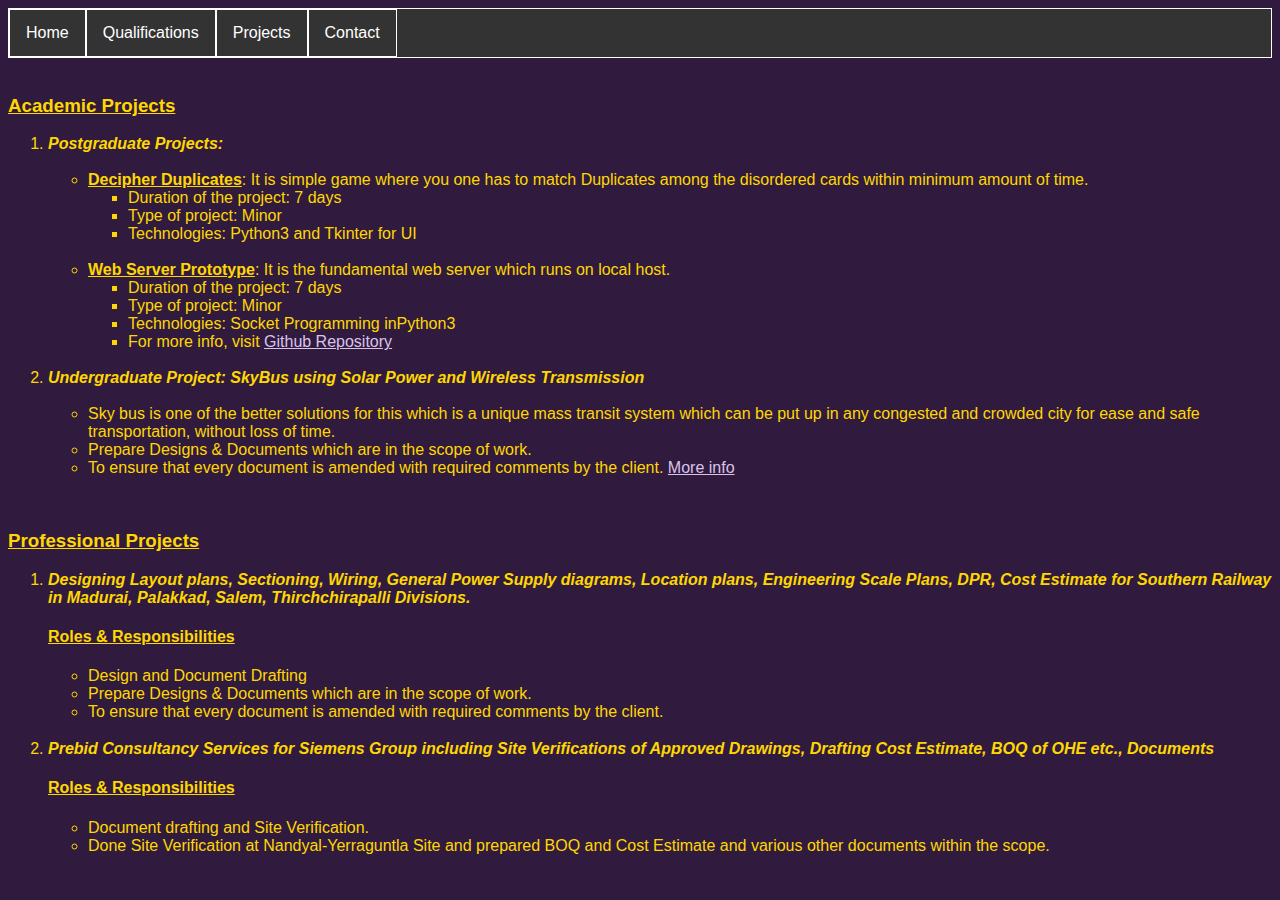
<file: projects.html>
<!DOCTYPE html>
<html>
    <head>
        <meta charset="UTF-8">
        <meta name="viewport" content="width=device-width, initial-scale=1.0">
        <title>Work Experience</title>
        <!-- <link rel="stylesheet" href="achievements.css"> -->
        
        <link rel="shortcut icon" href="https://www.flaticon.com/svg/vstatic/svg/2541/2541984.svg?token=exp=1617644749~hmac=c83e72f0d1b3f768468525e9396d34fc">
        <link rel="stylesheet" href="projects.css">
    </head>
    <body>
        <ul class = "navigation">
            <li><a href="index.html">Home</a></li> 
            <li><a href="qualifications.html">Qualifications</a> </li>
            <li><a href="projects.html">Projects</a></li> 
            <li><a href="contactInfo.html">Contact</a></li>
        </ul>
        <br>
        <h3>Academic Projects</h3>
        <ol>
            <li><strong><i>Postgraduate Projects:</i></strong></li>
               <ul>
                   <br>
                <li><strong><u>Decipher Duplicates</strong></u>: It is simple game where you one has to match Duplicates among the disordered cards within minimum amount of time.</li> 
                <ul>
                    <li>Duration of the project: 7 days</li>
                    <li>Type of project: Minor</li>
                    <li>Technologies: Python3 and Tkinter for UI</li>    
                </ul>
                </li> 
                <br>
                <li><strong><u>Web Server Prototype</strong></u>: It is the fundamental web server which runs on local host. 
                <ul>
                    <li>Duration of the project: 7 days</li>
                    <li>Type of project: Minor</li>
                    <li>Technologies: Socket Programming inPython3 </li>
                    <li>For more info, visit <a target="_blank" href="https://github.com/SriChandan2498/Web-Server.git"> Github Repository</a></li>
                </ul>    
                    
                    
                </li> 
                </ul>
               <br>
            <li><strong><i>Undergraduate Project: SkyBus using Solar Power and Wireless Transmission</i></strong></li>
            <br>   
            <ul>
                <li>Sky bus is one of the better solutions for this which is a unique
                    mass transit system which can be put up in any congested and crowded city
                    for ease and safe transportation, without loss of time.</li> 
                   <li>Prepare Designs & Documents which are in the scope of work.</li> 
                   <li>To ensure that every document is amended with required comments by the client. <a target="_blank" href="https://www.youtube.com/embed/_Xy0zRosluI">More info</a></li>
               </ul>
        </ol>
        <br>
        <h3>Professional Projects</h3>
        <ol>
            <li><strong><i>Designing Layout plans, Sectioning, Wiring, General Power Supply diagrams, Location plans, Engineering Scale Plans, DPR, Cost Estimate for Southern Railway in Madurai, Palakkad, Salem, Thirchchirapalli Divisions.</i></strong></li>
            <h4><strong><u>Roles & Responsibilities</u></strong></h4>
               <ul>
                   <li>Design and Document Drafting</li>
                   <li>Prepare Designs & Documents which are in the scope of work.</li> 
                   <li>To ensure that every document is amended with required comments by the client.</li>
               </ul>
               <h3> </h3> 
           <li><strong><i>Prebid Consultancy Services for Siemens Group including Site Verifications of Approved Drawings, Drafting Cost Estimate, BOQ of OHE etc., Documents</i></strong></li>  
           <h4><strong><u>Roles & Responsibilities</u></strong></h4>
               <ul>
                   <li>Document drafting and Site Verification.</li>
                   <li>Done Site Verification at Nandyal-Yerraguntla Site and prepared BOQ and Cost Estimate and various other documents within the scope.</li>
               </ul>
           </ol>
        </nav>
    </body>
</html>
</file>
<file: projects.css>
html{
    background-color: #301b3f;
    color : gold;
    font-family: 'Lucida Sans', 'Lucida Sans Regular', 'Lucida Grande', 'Lucida Sans Unicode', Geneva, Verdana, sans-serif;
}

h3{
    text-decoration: underline;
  }

a
{
  color: rgb(218, 195, 233);
}
a:hover {
    color: aquamarine;
  }


ul.navigation{
    list-style-type: none;
    margin: 0;
    padding: 0;
    overflow: hidden;
    background-color: #333;
    border: 1px solid white;    
    }
    
    ul.navigation li{
        float: left;
        border: 1px solid white;
        
    }
    ul.navigation li a{
    display: block;
    color: white;
    text-align: center;
    padding: 14px 16px;
    text-decoration: none;
    }
    
    .navigation a:hover {
        background-color: #111;
    }
</file>
